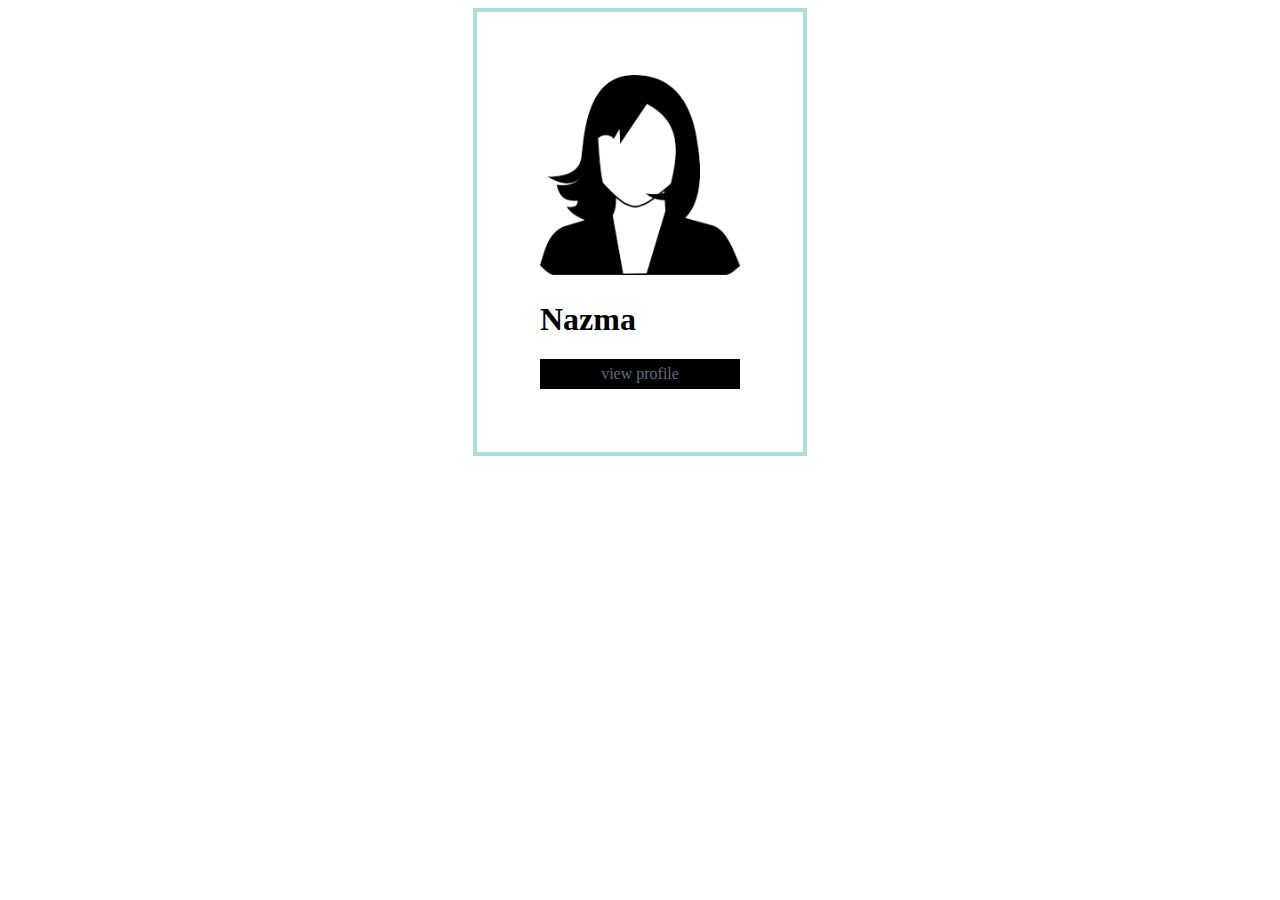
<file: index.html>
<!DOCTYPE html>
<html>
<head>
	<title>::resume::</title>
	<meta name="viewport" content="width=device-width, initial-scale=1.0">
	<style media="screen">
	.parent{
		display:flex;
		flex-direction:row;
		justify-content:center;
	}
	.child{
		border:4px solid #add;
		padding:5%;			
		border:6%;
	}
	a
	{
		background: black;
		color:#5D6D7E  ;
		display:block;
        padding:  3%;
        text-decoration: none;
        text-align: center;
     }
</style>
</head>
<body>
<div class="parent">
	<div class="child">
		<img src="images.png" alt="girl" width="200px" height="200px">
		<h1>Nazma
		</h1> 
		<a href="resume.html"> view profile </a>
		</div>
</div>
</body>
</html>
</file>
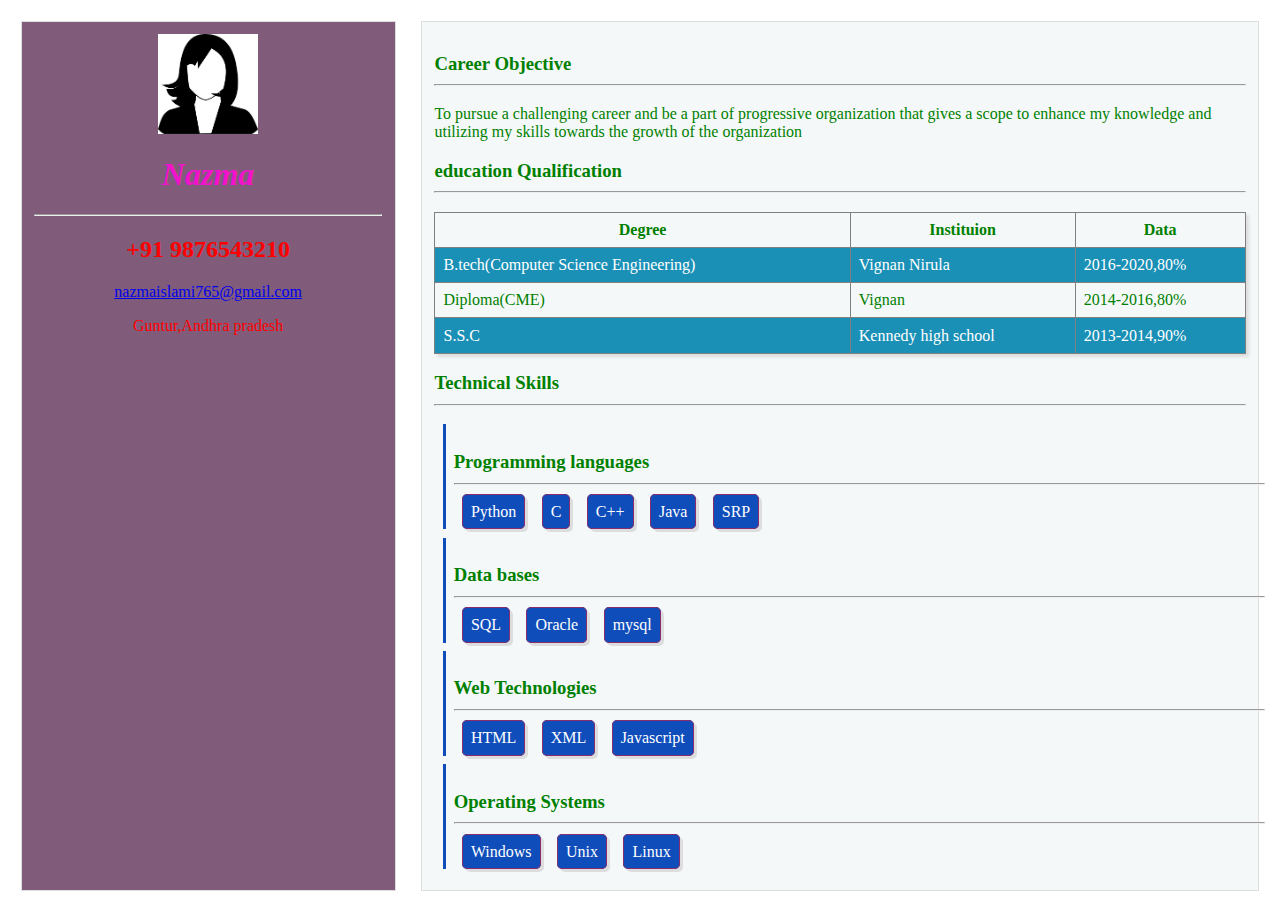
<file: resume.html>
<!DOCTYPE html>
<html>
<head>
	<title>::resume::</title>
	<link rel="stylesheet" type="text/css" href="style.css">
	<meta name="viewport" content="width=device-width, initial-scale=1.0">
</head>
<body>
<div class="parent">
	<div class="child1">
	<img src="images.png" alt="girl" width="100px" height="100px" class="profile">
	<h1><em>Nazma</em></h1> <hr>
	<h2>+91 9876543210</h2>
	<a href="mailto:nazmaisalmi765@gmail.com">nazmaislami765@gmail.com</a>
	<p>Guntur,Andhra pradesh</p>
</div>
		<div class="child2"> </div>
</div>
<script type="text/javascript" src="main.js"></script>
</body>
</html>
</file>
<file: style.css>
table{
	width: 100%;
	border-collapse: collapse;
	box-shadow: 3px 3px 3px #ddd;
}
tr:nth-child(even){
	background: #1A90B7;
	color:#fff;
}
td{
	padding: 1%;
	/*color:blue;*/
}
th{
	padding:1%;
}
.skDiv{
	width:100%;
	border-left: 3px solid #0E4DBA;
	padding: 1%;
	margin: 1%;
}
span{
	background:#0E4DBA;
	color:#fff;
	border: 1px solid #882D6E;
	box-shadow: 3px 3px #ddd;
	margin: 1%;
	padding: 1%;
	border-radius: 5px;
}
.parent{
	display: flex;
	flex-direction: row;
	justify-content: center;
}
.child1{
	width: 30%;
	border: 1px solid #ddd;
	padding: 1%;
	margin: 1%;
	text-align: center;
	background: #815B7A ;
	color: red;
}
.child2{
	width: 70%;
	border: 1px solid #ddd;
	padding: 1%;
	margin: 1%;
	background: #F5F8F9;
	color: green;
}
.profile{
	width: 200;
	height: auto;
	display: block;
	margin-left: auto;
	margin-right: auto;
}
h1{
	text-align: center;
	color: #F212CC; 
}
a{
	word-wrap: break-word;
}
@media only screen and (min-width: 320px) and (max-width: 480px){

h1{
.parent{
	display: flex;
	flex-direction: column;
	justify-content: center;
}
.child1{
	width: 90%;
	border: 1px solid #ddd;
	padding: 1%;
	margin: 1%;
	text-align: center;
	background: #72C075   ;
	color: #D58B29  ;
}
.child2{
	width: 90%;
	border: 1px solid #ddd;
	padding: 1%;
	margin: 1%;
	background: #29D5CC   ;
	color: #B729D5  ;
}
.profile{
	width: 200;
	height: auto;
	display: block;
	margin-left: auto;
	margin-right: auto;
}	text-align: center;
	color: #F212CC; 
}
}
@media only screen and (min-width: 481px) and (max-width: 768px){
	.parent{
	display: flex;
	flex-direction: row;
	justify-content: center;
}
.child1{
	width: 40%;
	border: 1px solid #ddd;
	padding: 1%;
	margin: 1%;
	text-align: center;
	background:#D52948    ;
	color: #29D5B6  ;
}
.child2{
	width: 60%;
	border: 1px solid #ddd;
	padding: 1%;
	margin: 1%;
	background:#34495E;
	color:#EC7063   ;
}
.profile{
	width: 200;
	height: auto;
	display: block;
	margin-left: auto;
	margin-right: auto;
}
h1{
	text-align: center;
	color: #F212CC; 
}
body{
	color: pink;
}
}
@media only screen and (min-width: 769px) and (max-width: 1024px){
	.parent{
	display: flex;
	flex-direction: column;
	justify-content: center;
}
.child1{
	width: 100%;
	border: 1px solid #ddd;
	padding: 1%;
	margin: 1%;
	text-align: center;
	background: #815B7A ;
	color: yellow;
}
.child2{
	width: 100%;
	border: 1px solid #ddd;
	padding: 1%;
	margin: 1%;
	background: #1ABC9C   ;
	color: #641E16  ;
}
.profile{
	width: 200;
	height: auto;
	display: block;
	margin-left: auto;
	margin-right: auto;
}
h1{
	text-align: center;
	color: #F212CC; 
}
body{
	color: orange;
}
}
</file>
